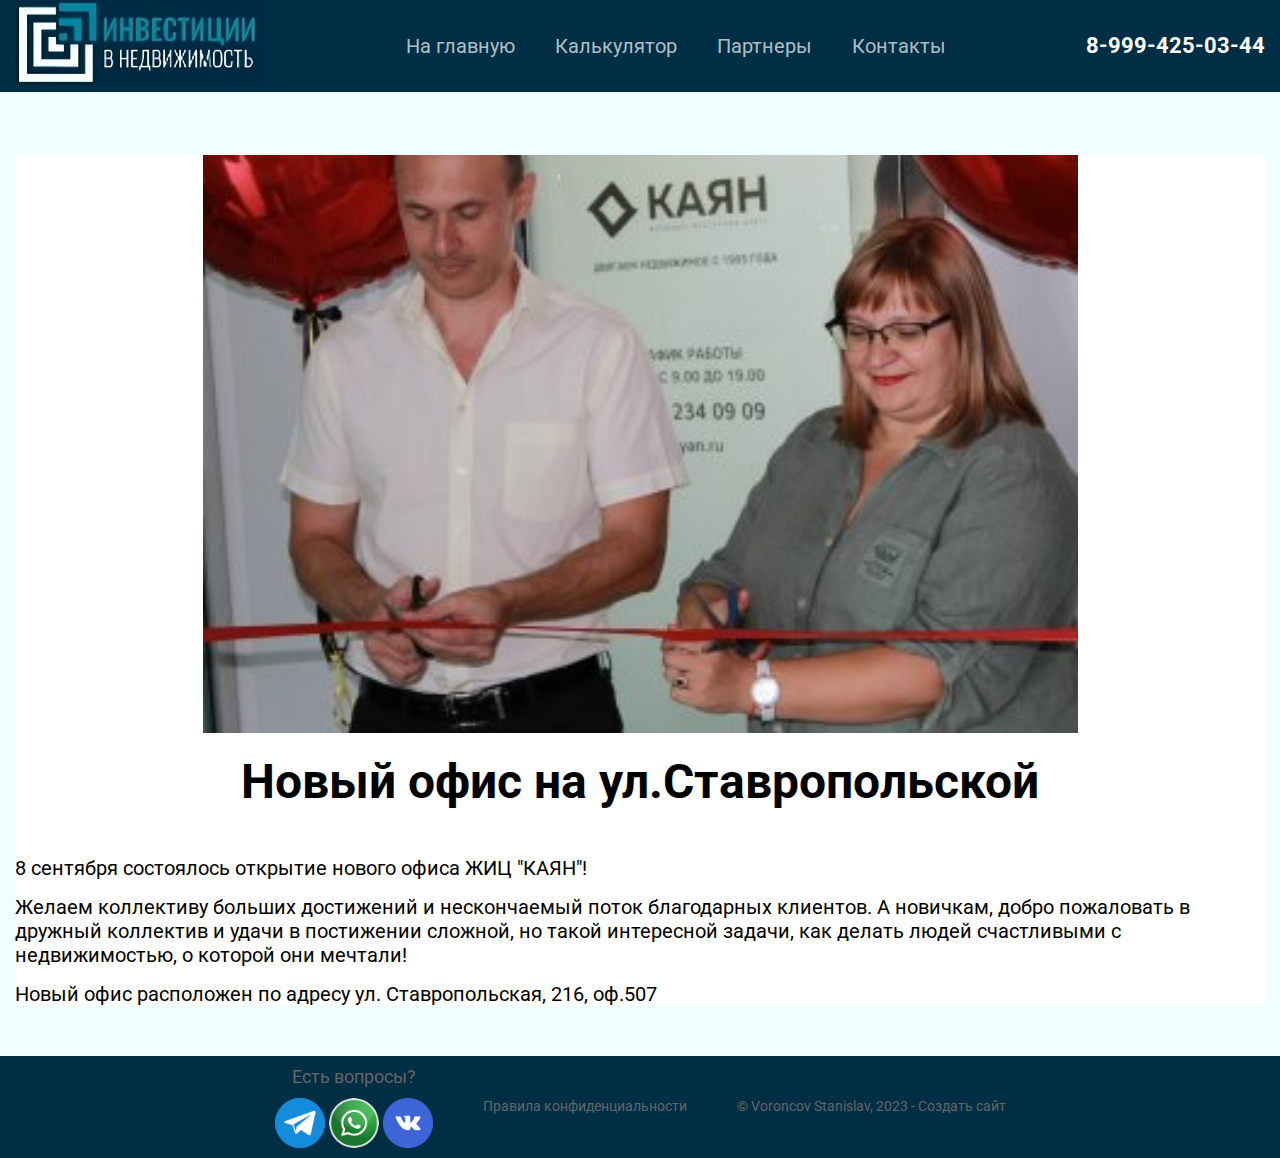
<file: index.html>
<!DOCTYPE html>
<html lang="en">
<head>
    <meta charset="UTF-8">
    <meta http-equiv="X-UA-Compatible" content="IE=edge">
    <meta name="viewport" content="width=device-width, initial-scale=1.0">
    <title>Document</title>
    <link rel="stylesheet" href="reset.css">
    <link rel="stylesheet" href="myAnimations.css">
    <link rel="stylesheet" href="page.css">
</head>
<body>
    <header class="header">
        <nav class="navbar">
            <div class="container">
                <div class="navbar__wrap">
                    <div class="hamb">
                        <div class="hamb__field" id="hamb">
                            <span class="bar"></span>
                            <span class="bar"></span>
                            <span class="bar"></span>
                        </div>
                    </div>
                    <div class="logo" onclick="location.href='test.html'">
                        <!-- <a href="#main"><img  class="logotip" src="logo-1.svg" alt=""></a> -->
                    </div>
                    <ul class="menu" id="menu">
                        <li><a href="#advantages">На главную</a></li>
                        <li><a href="#investors">Калькулятор</a></li>
                        <li><a href="#partners">Партнеры</a></li>
                        <li><a href="#Contacts">Контакты</a></li>
                    </ul>
                    <a href="#" class="telefon">8-999-425-03-44</a>
                </div>
            </div>
        </nav>
    </header>
    <div class="popup" id="popup"></div>
    <main>
        <section class="all_info">
            <div class="container">
                <div class="title_prezent">
                    <img src="./1.jpeg" alt="">
                    <h1>Новый офис на ул.Ставропольской</h1>
                    <div class="opisanie">
                        <p>8 сентября состоялось открытие нового офиса ЖИЦ "КАЯН"!</p>
                        <p>Желаем коллективу больших достижений и нескончаемый поток благодарных клиентов. А новичкам, добро пожаловать в дружный коллектив и удачи в постижении сложной, но такой интересной задачи, как делать людей счастливыми с недвижимостью, о которой они мечтали!</p>
                        <p>Новый офис расположен по адресу ул. Ставропольская, 216, оф.507</p>
                    </div>
                </div>
                <!-- <div class="opisanie">
                    <p>8 сентября состоялось открытие нового офиса ЖИЦ "КАЯН"!</p>
                    <p>Желаем коллективу больших достижений и нескончаемый поток благодарных клиентов. А новичкам, добро пожаловать в дружный коллектив и удачи в постижении сложной, но такой интересной задачи, как делать людей счастливыми с недвижимостью, о которой они мечтали!</p>
                    <p>Новый офис расположен по адресу ул. Ставропольская, 216, оф.507</p>
                </div> -->
            </div>      
        </section>
    </main>
    <footer>
        <div class="container">
            <div class="left">
                <div class="ceti">
                    <div class="ceti_item">
                        <p>Есть вопросы?</p>
                        <a href="https://t.me/Maksim_Vorontsov" target="_blank"><img src="telega.svg" alt="иконка Telegram"></a>
                        <a href="https://wa.me/79994250344" target="_blank"><img src="min_wats_1.webp" alt="иконка Whatsapp"></a>
                        <a href="https://vk.com/maxim_voroncov" target="_blank"><img src="vk.svg" alt="иконка ВК"></a>    
                    </div>
                    <div class="PR">
                        <a href="Политика конфиденциальности.docx" download="" target="_blank"><p>Правила конфиденциальности</p></a>
                        <a class="copyright" href="https://vk.com/cosmostas_69" target="_blank"><p class="copyright">© Voroncov Stanislav, 2023 - Создать сайт</p></a>
                    </div> 
                </div>
            </div>
        </div>
    </footer>
    <script src="test.js"></script>
</body>
</html>
</file>
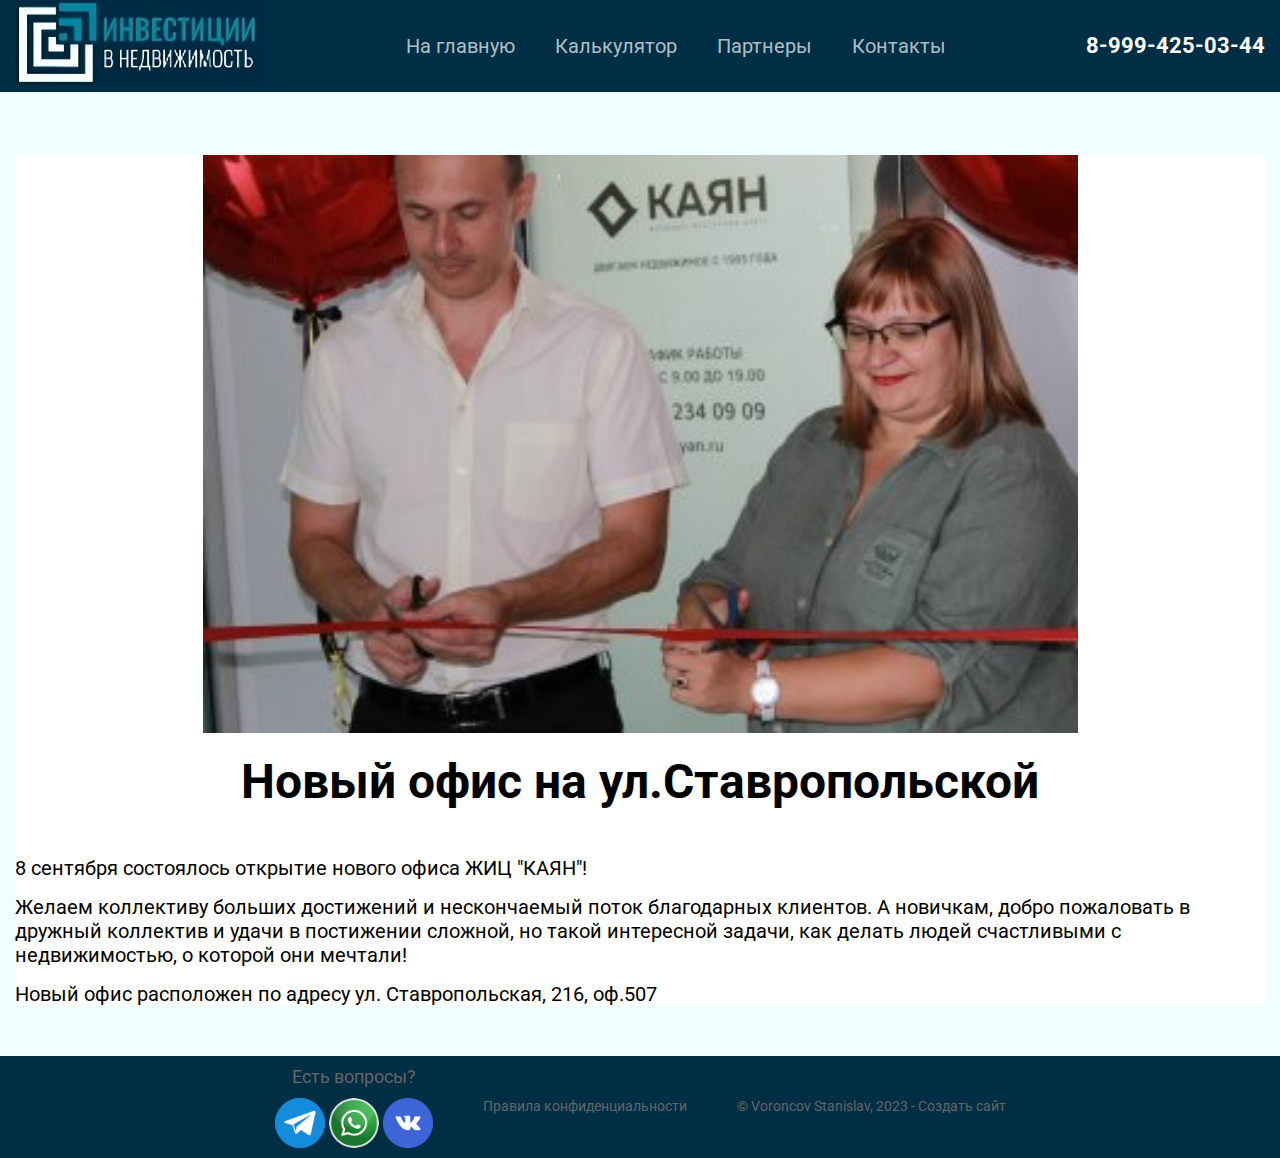
<file: page.html>
<!DOCTYPE html>
<html lang="en">
<head>
    <meta charset="UTF-8">
    <meta http-equiv="X-UA-Compatible" content="IE=edge">
    <meta name="viewport" content="width=device-width, initial-scale=1.0">
    <title>Document</title>
    <link rel="stylesheet" href="reset.css">
    <link rel="stylesheet" href="myAnimations.css">
    <link rel="stylesheet" href="page.css">
</head>
<body>
    <header class="header">
        <nav class="navbar">
            <div class="container">
                <div class="navbar__wrap">
                    <div class="hamb">
                        <div class="hamb__field" id="hamb">
                            <span class="bar"></span>
                            <span class="bar"></span>
                            <span class="bar"></span>
                        </div>
                    </div>
                    <div class="logo" onclick="location.href='test.html'">
                        <!-- <a href="#main"><img  class="logotip" src="logo-1.svg" alt=""></a> -->
                    </div>
                    <ul class="menu" id="menu">
                        <li><a href="#advantages">На главную</a></li>
                        <li><a href="#investors">Калькулятор</a></li>
                        <li><a href="#partners">Партнеры</a></li>
                        <li><a href="#Contacts">Контакты</a></li>
                    </ul>
                    <a href="#" class="telefon">8-999-425-03-44</a>
                </div>
            </div>
        </nav>
    </header>
    <div class="popup" id="popup"></div>
    <main>
        <section class="all_info">
            <div class="container">
                <div class="title_prezent">
                    <img src="./1.jpeg" alt="">
                    <h1>Новый офис на ул.Ставропольской</h1>
                    <div class="opisanie">
                        <p>8 сентября состоялось открытие нового офиса ЖИЦ "КАЯН"!</p>
                        <p>Желаем коллективу больших достижений и нескончаемый поток благодарных клиентов. А новичкам, добро пожаловать в дружный коллектив и удачи в постижении сложной, но такой интересной задачи, как делать людей счастливыми с недвижимостью, о которой они мечтали!</p>
                        <p>Новый офис расположен по адресу ул. Ставропольская, 216, оф.507</p>
                    </div>
                </div>
                <!-- <div class="opisanie">
                    <p>8 сентября состоялось открытие нового офиса ЖИЦ "КАЯН"!</p>
                    <p>Желаем коллективу больших достижений и нескончаемый поток благодарных клиентов. А новичкам, добро пожаловать в дружный коллектив и удачи в постижении сложной, но такой интересной задачи, как делать людей счастливыми с недвижимостью, о которой они мечтали!</p>
                    <p>Новый офис расположен по адресу ул. Ставропольская, 216, оф.507</p>
                </div> -->
            </div>      
        </section>
    </main>
    <footer>
        <div class="container">
            <div class="left">
                <div class="ceti">
                    <div class="ceti_item">
                        <p>Есть вопросы?</p>
                        <a href="https://t.me/Maksim_Vorontsov" target="_blank"><img src="telega.svg" alt="иконка Telegram"></a>
                        <a href="https://wa.me/79994250344" target="_blank"><img src="min_wats_1.webp" alt="иконка Whatsapp"></a>
                        <a href="https://vk.com/maxim_voroncov" target="_blank"><img src="vk.svg" alt="иконка ВК"></a>    
                    </div>
                    <div class="PR">
                        <a href="Политика конфиденциальности.docx" download="" target="_blank"><p>Правила конфиденциальности</p></a>
                        <a class="copyright" href="https://vk.com/cosmostas_69" target="_blank"><p class="copyright">© Voroncov Stanislav, 2023 - Создать сайт</p></a>
                    </div> 
                </div>
            </div>
        </div>
    </footer>
    <script src="test.js"></script>
</body>
</html>
</file>
<file: myAnimations.css>
.navbar__wrap .menu > li > a.active, .navbar__wrap .menu > li > a:hover {
  color: orange;
}

.flex button:hover{
  background-color: rgb(255, 123, 0);
  border: 2px solid rgb(255, 123, 0);
}

.forma_whatsapp_block button:hover{
  background-color: #009933;
  border: 2px solid #009933;
}

.cian_item button:hover{
  background-color: rgb(255, 123, 0);
  border: 2px solid rgb(255, 123, 0);
}
.title_container button:hover{
  background-color: rgb(255, 123, 0);
  border: 2px solid rgb(255, 123, 0);
}

.contact_form2 input[type='submit']:hover{
  background-color: rgb(255, 123, 0);
  border: 2px solid rgb(255, 123, 0);
}

.contact_form1 input[type='submit']:hover{
  background-color: #009933;
  border: 2px solid #009933;
}
.contact_form input[type='submit']:hover{
  background-color: rgb(255, 123, 0);
  border: 2px solid rgb(255, 123, 0);
}

.PR p:hover {
  text-decoration:underline;
}
</file>
<file: page.css>
@import url("https://fonts.googleapis.com/css2?family=Roboto:ital,wght@0,100;0,300;0,400;0,500;0,700;0,900;1,100;1,300;1,400;1,500;1,700;1,900&display=swap");

html {
    box-sizing: border-box;
    height: 100%;
}

*,
*::after,
*::before {
    box-sizing: inherit;
}

body {
    display: flex;
    flex-direction: column;
    font-family: "Roboto", sans-serif;
    font-display: optional;
    font-size: 18px;
    line-height: 1.2;
    height: 100%;
}

.container {
    width: 100%;
    margin: 0 auto;
    height: 100%;
    padding: 0 15px;
}

.header {
    flex: 0 0 auto;
    background-color: #212429;
    margin-top: 75px;
    z-index: 1000;
}

.navbar {
    position: fixed;
    left: 0;
    top: 0;
    width: 100%;
    height: 92px;
    background: #002e45;
}

.navbar__wrap {
    display: flex;
    justify-content: space-between;
    height: 100%;
}

.hamb {
    display: none;
}

.popup {
    display: none;
}

.navbar__wrap .telefon {
    text-decoration: none;
    color: white;
    font-size: 22px;
    font-weight: bold;
    text-transform: uppercase;
    display: flex;
    align-items: center; 
    order: 4;
}

.navbar__wrap .menu {
    display: flex;
}

.navbar__wrap .menu > li {
    display: flex;
    align-items: center;
}

.navbar__wrap .menu > li > a {
    display: flex;
    padding: 0 20px;
    font-size: 20px;
    color: rgba(255, 255, 255, 0.7);
}

.logo{
    background-image: url("logo-1.svg");
    background-repeat: no-repeat;
    background-size: contain;
    width: 250px;
    cursor: pointer;
}

main{
    background-color: azure;
}
.all_info{
    padding-top: 80px;
    padding-bottom: 50px;
}

.title_prezent{
    display: flex;
    flex-direction: column;
    justify-content: center;
    align-items: center;
    background-color: white;
}
.title_prezent img{
    width: 70%;
}
.title_prezent h1{
    margin-top: 20px;
    font-size: 48px;
    font-weight: bold;
}

.opisanie{
    margin-top: 30px;
    background-color: white;
}

.opisanie p{
    margin-top: 15px;
    font-size: 20px;
}

footer{
    background-color: #002e45;
}

.ceti{
    /* float: right; */
    /* padding-left: 100px; */
    padding-top: 10px;
    padding-bottom: 10px;
    display: flex;
    /* flex-direction: row; */
    align-items:center;
    justify-content: center;
    gap: 50px;
}
.ceti_item{
    align-self: flex-start;
    float: right;
}

.ceti p{
    font-size: 18px;
    text-align: center;
    color: #666;
}
.PR{
    /* float: right; */
    display: flex;
}
.PR p{
    font-size: 14px;
}
.PR a[class="copyright"]{
    padding-left: 50px;
}

.ceti img{
    padding-top: 10px;
    width: 50px;
}

.navbar__wrap .menu > li > a.active, .navbar__wrap .menu > li > a:hover {
    color: orange;
}

.PR p:hover {
    text-decoration:underline;
}






/* ADAPTIVE */

@media (min-width: 1280px) {
    .container{
        max-width: 1280px;
    }
}

@media (max-width: 1198px) {
    .navbar__wrap .menu{
        display: none;
    }
    .hamb {
        display: flex;
        align-items: center;
    }
    .hamb__field {
        padding: 10px 20px;
        cursor: pointer;
    }
    .bar {
        display: block;
        width: 30px;
        height: 3px;
        margin: 6px auto;
        background-color: #fff;
        transition: 0.2s;
    }
    .popup {
        position: fixed;
        top: 75px;
        left: -100%;
        width: 100%;
        height: 100%;
        background-color: #002e45;
        z-index: 100;
        display: flex;
        transition: 0.3s;
    }
    .popup.open {
        left: 0;
    }
    .popup .menu {
        width: 100%;
        height: 100%;
        display: flex;
        flex-direction: column;
        align-items: center;
        justify-content: start;
        padding: 50px 0;
        overflow: auto;
        background-color: #002e45;
    }
    .popup .menu > li {
        width: 100%;
    }
    .popup .menu > li > a {
        width: 100%;
        display: flex;
        justify-content: center;
        padding: 20px 0;
        font-size: 20px;
        font-weight: bold;
        color: #fff;
    }
    .popup .menu > li > a:hover {
        background-color: rgba(122, 82, 179, 0.1);
    }
    .hamb__field.active .bar:nth-child(2) {
        opacity: 0;
    }
    .hamb__field.active .bar:nth-child(1) {
        transform: translateY(8px) rotate(45deg);
    }
    .hamb__field.active .bar:nth-child(3) {
        transform: translateY(-8px) rotate(-45deg);
    }
    body.noscroll {
        overflow: hidden;
    }
}

@media (max-width: 767px) {

    .title_prezent h1{
        font-size: 36px;
    }
    .ceti{
        float: none;
        padding-left: 20px;
        padding-top: 30px;
        padding-bottom: 30px;
        display: flex;
        flex-direction: column;
        align-items:center;
    }

    .ceti_item{
        align-self:center;
        float: none;
    }
    .ceti p{
        text-align: center;
        color: #666;
    }
    .PR{
        padding-left: 0px;
        display: flex;
    }
    .PR a[class="copyright"]{
        padding-left: 20px;
    }
    
    .ceti_item img{
        flex-direction: row;
        margin: 0 auto;
        padding-top: 20px;
        width: 50px;
    }
}

@media (max-width: 590px) {
    .logo{
        display: none;
    }

    .title_prezent img{
        width: 90%;
    }
    .title_prezent h1{
        font-size: 28px;
    }
    .opisanie p{
        font-size: 18px;
    }
    .PR{
        padding-top: 30px;
        padding-left: 0px;
        display: flex;
        flex-direction: column;
    }
    

    .PR a[class="copyright"]{
        padding-top: 10px;
        padding-left: 0px;
    }

}

@media (max-width: 290px) {
    .title_prezent h1{
        font-size: 22px;
    }
    .opisanie p{
        font-size: 16px;
    }
}

@media (max-width: 240px) {
    .title_prezent h1{
        font-size: 18px;
    }
    .opisanie p{
        font-size: 14px;
    }
}
</file>
